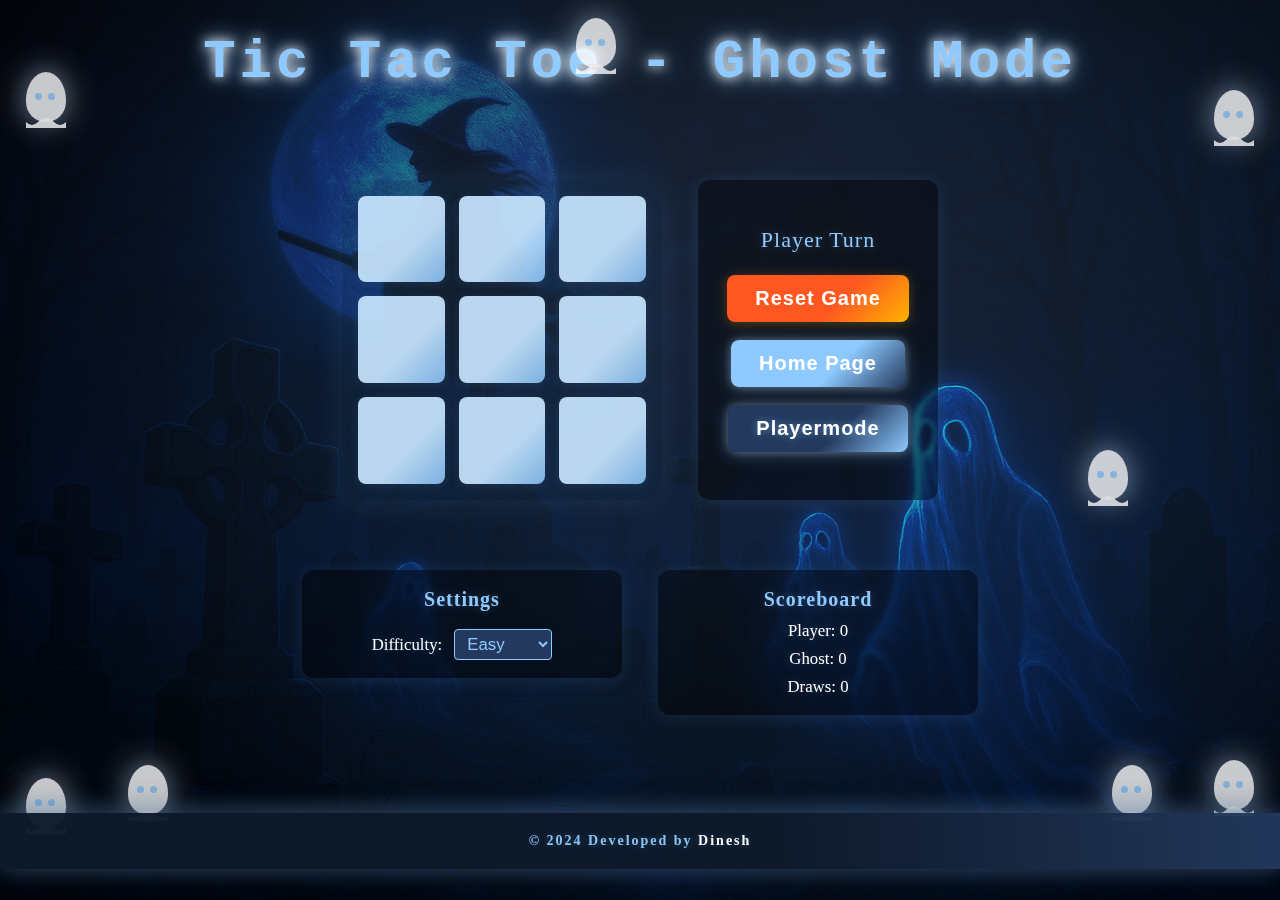
<file: ghostmode.html>
<!DOCTYPE html>
<html lang="en">
<head>
    <meta charset="UTF-8">
    <meta name="viewport" content="width=device-width, initial-scale=1.0">
    <title>Ghost Mode</title>
    <link rel="stylesheet" href="styles/playermode.css">
    <link rel="stylesheet" href="styles/ghostmode.css">
    <link rel="stylesheet" href="styles/style.css">
    <link rel="shortcut icon" href="assets/favicon.png" type="image/x-icon">
</head>
<body>
    <header id="header">
        <h1>Tic Tac Toe - Ghost Mode</h1>
    </header>
    <main id="game-container">
        <div class="game-flex">
            <div id="game-board">
                <div class="cell" data-index="0"></div>
                <div class="cell" data-index="1"></div>
                <div class="cell" data-index="2"></div>
                <div class="cell" data-index="3"></div>
                <div class="cell" data-index="4"></div>
                <div class="cell" data-index="5"></div>
                <div class="cell" data-index="6"></div>
                <div class="cell" data-index="7"></div>
                <div class="cell" data-index="8"></div>
                <div id="strike"></div>
            </div>
            <div id="status">
                <p id="message">Player Turn</p>
                <button id="reset-button">Reset Game</button>
                <a href="index.html"><button type="button" id="home-btn">Home Page</button></a>
                <a href="playermode.html"><button type="button" id="player-mode-btn">Playermode</button></a>
            </div>
        </div>
        <div class="center-panels">
            <div id="settings">
                <h2>Settings</h2>
                <label for="difficulty-select">Difficulty:</label>
                <select id="difficulty-select">
                    <option value="easy">Easy</option>
                    <option value="medium">Medium</option>
                    <option value="hard">Hard</option>
                </select>
            </div>
            <div id="scoreboard">
                <h2>Scoreboard</h2>
                <p>Player: <span id="score-x">0</span></p>
                <p>Ghost: <span id="score-o">0</span></p>
                <p>Draws: <span id="score-draw">0</span></p>
            </div>
        </div>
        <div class="floating-ghosts">
            <div class="ghost ghost1"><div class="ghost-eye"></div></div>
            <div class="ghost ghost2"><div class="ghost-eye"></div></div>
            <div class="ghost ghost3"><div class="ghost-eye"></div></div>
            <div class="ghost ghost4"><div class="ghost-eye"></div></div>
            <div class="ghost ghost5"><div class="ghost-eye"></div></div>
            <div class="ghost ghost6"><div class="ghost-eye"></div></div>
            <div class="ghost ghost7"><div class="ghost-eye"></div></div>
            <div class="ghost ghost8"><div class="ghost-eye"></div></div>
        </div>
    </main>
    <footer id="footer">
        <p>&copy; 2024 Developed by <a href="https://dinesh-fullstackwebdeveloper.netlify.app/">Dinesh</a></p>
    </footer>
    <script src="script/ghostmodescript.js"></script>
</body>
</html>
</file>
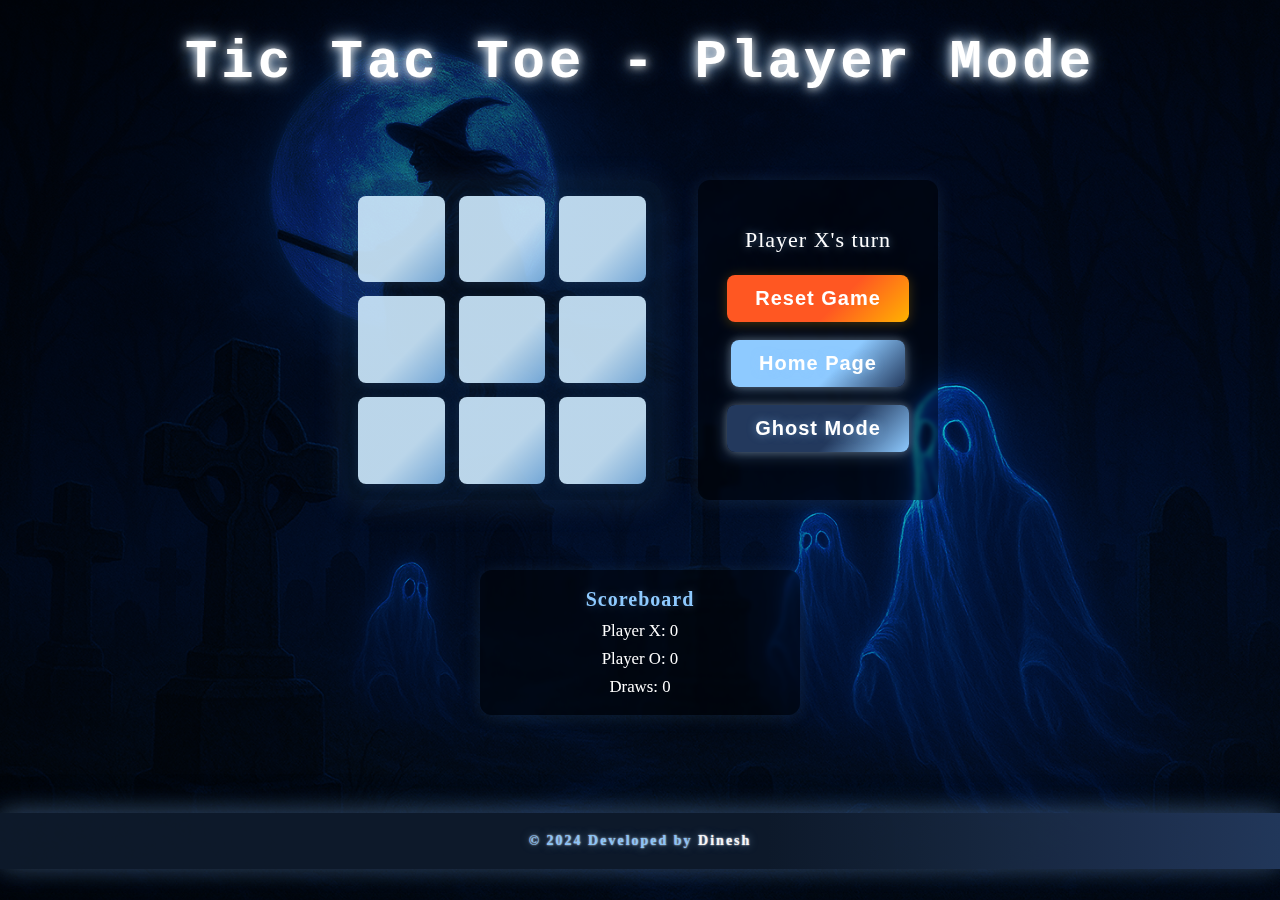
<file: playermode.html>
<!DOCTYPE html>
<html lang="en">
<head>
    <meta charset="UTF-8">
    <meta name="viewport" content="width=device-width, initial-scale=1.0">
    <title>Player Mode</title>
    <link rel="stylesheet" href="styles/playermode.css">
    <link rel="stylesheet" href="styles/style.css">
    <link rel="shortcut icon" href="assets/favicon.png" type="image/x-icon">
</head>
<body>
    <header id="header">
        <h1>Tic Tac Toe - Player Mode</h1>
    </header>
    <main id="game-container">
        <div class="game-flex">
            <div id="game-board">
                <div class="cell" data-index="0"></div>
                <div class="cell" data-index="1"></div>
                <div class="cell" data-index="2"></div>
                <div class="cell" data-index="3"></div>
                <div class="cell" data-index="4"></div>
                <div class="cell" data-index="5"></div>
                <div class="cell" data-index="6"></div>
                <div class="cell" data-index="7"></div>
                <div class="cell" data-index="8"></div>
                <div id="strike"></div>
            </div>
            <div id="status">
                <p id="message">Player X's turn</p>
                <button id="reset-button">Reset Game</button>
                <a href="index.html"><button type="button" id="home-btn">Home Page</button></a>
                <a href="ghostmode.html"><button type="button" id="ghost-mode-btn">Ghost Mode</button></a>
            </div>
        </div>
        <div class="center-panels">
            <div id="scoreboard">
                <h2>Scoreboard</h2>
                <p>Player X: <span id="score-x">0</span></p>
                <p>Player O: <span id="score-o">0</span></p>
                <p>Draws: <span id="score-draw">0</span></p>
            </div>
        </div>
    </main>
    <footer id="footer">
        <p>&copy; 2024 Developed by <a href="https://dinesh-fullstackwebdeveloper.netlify.app/">Dinesh</a></p>
    </footer>
    <script src="script/playermodescript.js"></script>
</body>
</html>
</file>
<file: styles/playermode.css>
*{
    margin: 0;
    padding: 0;
    box-sizing: border-box;
}
body {
    background: linear-gradient(135deg, #0e1a2b 0%, #23395d 100%),
        url('../assets/background.png');
    background-blend-mode: overlay;
    background-repeat: no-repeat;
    background-size: cover;
    background-position: center;
    background-attachment: fixed;
    min-height: 100vh;
    display: flex;
    flex-direction: column;
    align-items: center;
    overflow-x: hidden;   /* Prevent horizontal scrollbar */
    /* Remove vertical scrollbar unless needed */
    box-sizing: border-box;
}

#header h1 {
    font-family: 'Courier New', Courier, monospace;
    font-size: 54px;
    text-align: center;
    margin-top: 32px;
    color: #fff;
    letter-spacing: 4px;
    text-shadow:
        0 0 10px #fff,
        0 0 20px #8ecaff,
        2px 2px 4px rgba(0,0,0,0.5);
}

#game-container {
    display: flex;
    flex-direction: column;
    align-items: center;
    justify-content: center;
    min-height: 80vh;
    gap: 28px;
    z-index: 2;
}

#game-board {
    display: grid;
    grid-template-columns: repeat(3, 1fr);
    gap: 14px;
    width: 320px;
    height: 320px;
    margin-bottom: 18px;
    background: rgba(30, 60, 90, 0.18);
    border-radius: 18px;
    box-shadow: 0 4px 32px 0 rgba(114, 179, 250, 0.12);
    padding: 16px;
    position: relative;
}

.cell {
    background: linear-gradient(135deg, rgba(202,230,250,0.92) 60%, rgba(142,202,255,0.8) 100%);
    display: flex;
    align-items: center;
    justify-content: center;
    font-size: 2.2rem;
    font-weight: bold;
    cursor: pointer;
    transition: background 0.3s, box-shadow 0.3s, color 0.3s;
    border-radius: 8px;
    box-shadow: 0 2px 12px 0 rgba(114, 179, 250, 0.12);
    color: #23395d;
    position: relative;
    z-index: 1;
}

.cell:hover:not(.disabled):not(.winner) {
    background: linear-gradient(135deg, #8ecaff 60%, #fff 100%);
    box-shadow: 0 4px 24px 0 #8ecaff, 0 0 32px 8px #fff8;
    color: #0e1a2b;
}

.cell.winner {
    background: linear-gradient(135deg, #fffbe6 60%, #ffe0b2 100%);
    color: #ff5722;
    box-shadow: 0 0 16px 4px #ffb30055;
}
.cell.disabled {
    cursor: not-allowed;
    background: rgba(200, 200, 200, 0.7);
    color: #888;
}

#status, #scoreboard, #settings {
    width: 320px;
    background: rgba(0,0,0,0.38);
    border-radius: 12px;
    padding: 18px 22px;
    margin-bottom: 12px;
    box-shadow: 0 2px 18px 0 rgba(114, 179, 250, 0.13);
    text-align: center;
    backdrop-filter: blur(2px);
}

#status {
    font-size: 22px;
    color: #fff;
    margin-top: 18px;
    letter-spacing: 1px;
    text-shadow: 0 0 8px #8ecaff88;
}

#reset-button {
    display: block;
    margin: 22px auto 0 auto;
    padding: 12px 28px;
    font-size: 20px;
    background: linear-gradient(135deg, #ff5722 60%, #ffb300 100%);
    color: #fff;
    border: none;
    border-radius: 8px;
    cursor: pointer;
    box-shadow: 0 2px 12px 0 #ffb30044;
    transition: background 0.3s, box-shadow 0.3s;
    font-weight: bold;
    letter-spacing: 1px;
}
#reset-button:hover {
    background: linear-gradient(135deg, #e64a19 60%, #ffd54f 100%);
    box-shadow: 0 4px 24px 0 #ffb30088;
}
#reset-button:disabled {
    background: #ccc;
    cursor: not-allowed;
    color: #888;
}

#home-btn {
    display: inline-block;
    margin: 18px auto 0 auto;
    padding: 12px 28px;
    font-size: 20px;
    background: linear-gradient(135deg, #8ecaff 60%, #23395d 100%);
    color: #fff;
    border: none;
    border-radius: 8px;
    cursor: pointer;
    box-shadow: 0 2px 16px 0 #8ecaff55, 0 0 8px #fff4;
    transition: 
        background 0.3s, 
        box-shadow 0.3s, 
        color 0.3s, 
        transform 0.2s;
    font-weight: bold;
    letter-spacing: 1px;
    text-shadow: 0 0 8px #8ecaff88;
}

#home-btn:hover {
    background: linear-gradient(135deg, #23395d 60%, #8ecaff 100%);
    color: #8ecaff;
    box-shadow: 0 4px 32px 0 #8ecaff88, 0 0 16px #fff8;
    transform: scale(1.06) rotate(-2deg);
}

#home-btn:active {
    background: linear-gradient(135deg, #8ecaff 60%, #0e1a2b 100%);
    color: #fff;
    box-shadow: 0 1px 8px 0 #8ecaff44;
    transform: scale(0.97);
}

#ghost-mode-btn, #player-mode-btn {
    display: inline-block;
    margin: 18px auto 0 auto;
    padding: 12px 28px;
    font-size: 20px;
    background: linear-gradient(135deg, #23395d 60%, #8ecaff 100%);
    color: #fff;
    border: none;
    border-radius: 8px;
    cursor: pointer;
    box-shadow: 0 2px 16px 0 #8ecaff55, 0 0 8px #fff4;
    transition: 
        background 0.3s, 
        box-shadow 0.3s, 
        color 0.3s, 
        transform 0.2s;
    font-weight: bold;
    letter-spacing: 1px;
    text-shadow: 0 0 8px #8ecaff88;
}

#ghost-mode-btn:hover, #player-mode-btn:hover {
    background: linear-gradient(135deg, #8ecaff 60%, #23395d 100%);
    color: #23395d;
    box-shadow: 0 4px 32px 0 #8ecaff88, 0 0 16px #fff8;
    transform: scale(1.06) rotate(-2deg);
}

#ghost-mode-btn:active, #player-mode-btn:active {
    background: linear-gradient(135deg, #0e1a2b 60%, #8ecaff 100%);
    color: #fff;
    box-shadow: 0 1px 8px 0 #8ecaff44;
    transform: scale(0.97);
}

#footer {
    position: fixed;
    left: 0;
    bottom: 0;
    width: 100vw;
    background: linear-gradient(90deg, #0e1a2b 60%, #23395d 100%);
    color: #8ecaff;
    font-size: 14px;
    letter-spacing: 1.5px;
    text-align: center;
    box-shadow: 0 -2px 24px 0 #8ecaff44, 0 0 32px #23395d88;
    z-index: 100;
    opacity: 0.97;
    /* border-top-left-radius: 18px;
    border-top-right-radius: 18px; */
    text-shadow: 0 0 8px #8ecaff88, 0 0 2px #fff;
    transition: background 0.3s, color 0.3s;
    /* Prevent footer from creating a vertical scrollbar */
    box-sizing: border-box;
    padding: 20px 0px;
    margin: 0 !important;
}

#footer p {
    margin: 0;
    color: #8ecaff;
    font-weight: bold;
    letter-spacing: 2px;
}

#footer p a {
    color: #fff;
    text-decoration: none;
    font-weight: bold;
    transition: 
        color 0.2s,
        background 0.2s,
        box-shadow 0.2s;
}

#footer p a:hover {
    color: #ffb300;
}

#scoreboard h2, #settings h2 {
    margin-bottom: 10px;
    font-size: 1.25em;
    color: #8ecaff;
    letter-spacing: 1px;
    text-shadow: 0 0 8px #8ecaff44;
}

#scoreboard p, #settings label, #settings select {
    font-size: 1.05em;
    color: #fff;
    margin-top: 8px;
}

#settings select {
    background: #23395d;
    color: #8ecaff;
    border: 1px solid #8ecaff;
    border-radius: 4px;
    padding: 4px 8px;
    margin-left: 8px;
}

.game-flex {
    display: flex;
    flex-direction: row;
    align-items: flex-start;
    justify-content: center;
    gap: 36px;
    width: 100%;
    max-width: 900px;
    margin-bottom: 24px;
}

.center-panels {
    display: flex;
    flex-direction: row;
    justify-content: center;
    align-items: flex-start;
    gap: 36px;
    width: 100%;
    max-width: 900px;
    margin-bottom: 0;
}

#status {
    min-width: 220px;
    max-width: 260px;
    width: 240px;
    height: 320px; /* Match the game board height */
    margin-top: 0;
    margin-left: 0;
    align-self: flex-start;
    background: rgba(0,0,0,0.38);
    border-radius: 12px;
    padding: 18px 22px;
    box-shadow: 0 2px 18px 0 rgba(114, 179, 250, 0.13);
    text-align: center;
    backdrop-filter: blur(2px);
    display: flex;
    flex-direction: column;
    justify-content: center;
}

#settings, #scoreboard {
    width: 320px;
    background: rgba(0,0,0,0.38);
    border-radius: 12px;
    padding: 18px 22px;
    margin-bottom: 12px;
    box-shadow: 0 2px 18px 0 rgba(114, 179, 250, 0.13);
    text-align: center;
    backdrop-filter: blur(2px);
}

.floating-ghosts {
    z-index: 0;
}
#game-container, #header, #footer {
    position: relative;
    z-index: 2;
}

#strike {
    position: absolute;
    left: 0; top: 0;
    width: 100%; height: 100%;
    pointer-events: none;
    z-index: 10;
}

@keyframes strike-grow-horizontal {
    from { width: 0; opacity: 0.2; }
    to { width: 100%; opacity: 1; }
}
@keyframes strike-grow-vertical {
    from { height: 0; opacity: 0.2; }
    to { height: 100%; opacity: 1; }
}
@keyframes strike-grow-diag {
    from { transform: translate(-50%, -50%) scaleX(0); opacity: 0.2; }
    to { transform: translate(-50%, -50%) scaleX(1); opacity: 1; }
}

.strike-line {
    position: absolute;
    background: linear-gradient(90deg, #8ecaff 60%, #fff 100%);
    box-shadow: 0 0 16px 4px #8ecaff88;
    border-radius: 4px;
    transition: all 0.4s cubic-bezier(.68,-0.55,.27,1.55);
    opacity: 1;
}

.strike-row-0, .strike-row-1, .strike-row-2 {
    height: 6px;
    width: 100%;
    left: 0;
    animation: strike-grow-horizontal 0.5s cubic-bezier(.68,-0.55,.27,1.55);
}
.strike-row-0 { top: 16.66%; }
.strike-row-1 { top: 49.5%; }
.strike-row-2 { top: 82.5%; }

.strike-col-0, .strike-col-1, .strike-col-2 {
    width: 6px;
    height: 100%;
    top: 0;
    animation: strike-grow-vertical 0.5s cubic-bezier(.68,-0.55,.27,1.55);
}
.strike-col-0 { left: 16.66%; }
.strike-col-1 { left: 49.5%; }
.strike-col-2 { left: 82.5%; }

.strike-diag-0, .strike-diag-1 {
    width: 100%;
    height: 6px;
    top: 50%; left: 50%;
    transform: translate(-50%, -50%) rotate(45deg);
    animation: strike-grow-diag 0.5s cubic-bezier(.68,-0.55,.27,1.55);
}
.strike-diag-1 {
    transform: translate(-50%, -50%) rotate(-45deg);
    animation: strike-grow-diag 0.5s cubic-bezier(.68,-0.55,.27,1.55);
}

.cell:not(:empty):not(.winner) {
    background: linear-gradient(135deg, #8ecaff 60%, #23395d 100%);
    color: #fff;
    text-shadow:
        0 0 8px #8ecaff,
        0 0 16px #fff,
        2px 2px 4px #23395d88;
    box-shadow: 0 0 16px 2px #8ecaff55;
    transition: background 0.3s, color 0.3s, box-shadow 0.3s;
}

@media (max-width: 600px) {
    #game-board, #status, #scoreboard, #settings {
        width: 95vw;
        min-width: 0;
        max-width: 340px;
    }
    #game-board {
        height: 55vw;
        max-height: 340px;
        padding: 6px;
    }
    #header h1 {
        font-size: 2.2rem;
    }
    #scoreboard {
        width: 95vw;
        max-width: 340px;
        height: auto; /* Let it shrink on mobile */
        align-self: center;
    }
}

@media (max-width: 900px) {
    .game-flex, .center-panels {
        flex-direction: column;
        align-items: center;
        gap: 18px;
        max-width: 100vw;
    }
    #status, #settings, #scoreboard {
        width: 95vw;
        max-width: 340px;
        height: auto;
        align-self: center;
    }
}
</file>
<file: styles/ghostmode.css>
body {
    position: relative;
}
body::after {
    content: "";
    position: fixed;
    inset: 0;
    pointer-events: none;
    background: radial-gradient(ellipse at 60% 30%, rgba(255,255,255,0.10) 0%, rgba(142,202,255,0.09) 40%, rgba(255,255,255,0) 80%);
    z-index: 1;
    animation: ghost-mist 8s ease-in-out infinite alternate;
}
@keyframes ghost-mist {
    0% { opacity: 0.7; filter: blur(0px);}
    50% { opacity: 1; filter: blur(2px);}
    100% { opacity: 0.7; filter: blur(0px);}
}
#header h1 {
    color: #8ecaff;
    text-shadow: 0 0 12px #fff, 0 0 24px #8ecaff, 2px 2px 4px rgba(0,0,0,0.5);
    font-size: 54px;
}
#game-board .cell {
    background: linear-gradient(135deg, rgba(200,230,255,0.92) 60%, rgba(142,202,255,0.85) 100%);
    color: #23395d;
}
#status, #scoreboard, #settings, #footer {
    color: #8ecaff;
    text-shadow: 0 0 8px #8ecaff44;
}
.floating-ghosts {
    z-index: 0;
}
#game-container, #header, #footer {
    position: relative;
    z-index: 2;
}
</file>
<file: styles/style.css>
*{
    margin: 0;
    padding: 0;
    box-sizing: border-box;
    user-select: none;
}
.main-body{
    background-image: url('../assets/main-background.png');
    background-repeat: no-repeat;
    background-size: cover;
    background-position: center;
    background-attachment: fixed;
    height: 100vh;
    width: 100vw;
    display: flex;
    flex-direction: column;
    align-items: center;
    justify-content: center;
    gap: 20px;
}

/* Ghostly glowing effect for the header */
#main-header h1 {
    font-family: 'Courier New', Courier, monospace;
    font-size: 100px;
    text-align: center;
    margin-top: 20px;
    color: #fff;
    text-shadow:
        0 0 10px #fff,
        0 0 20px #8ecaff,
        2px 2px 4px rgba(0,0,0,0.5);
    letter-spacing: 4px;
}
#main-header p {
    font-family: 'Courier New', Courier, monospace;
    font-size: 2rem;
    color: #8ecaff;
    text-align: center;
    margin-top: 10px;
    letter-spacing: 2px;
    text-shadow:
        0 0 8px #fff,
        0 0 16px #8ecaff,
        1px 1px 2px rgba(0,0,0,0.3);
    opacity: 0.85;
    animation: ghost-fade 2.5s ease-in-out infinite;
}

@keyframes ghost-fade {
    0%, 100% { opacity: 0.85; transform: translateY(0);}
    50% { opacity: 1; transform: translateY(-8px);}
}

#choose-player {
    display: flex;
    justify-content: center;
    align-items: center;
    gap: 20px;
    background: rgba(30, 60, 90, 0.3);
    border-radius: 15px;
    box-shadow: 0 4px 32px 0 rgba(114, 179, 250, 0.15);
    padding: 30px 40px;
}
#choose-player button {
    padding: 14px 32px;
    font-size: 28px;
    font-weight: bold;
    cursor: pointer;
    border: none;
    border-radius: 30px;
    background: linear-gradient(135deg, rgba(202,230,250,0.85) 60%, rgba(142,202,255,0.7) 100%);
    color: #2d3a4a;
    box-shadow: 0 2px 24px 0 rgba(114, 179, 250, 0.35), 0 0 16px 2px #8ecaff55;
    position: relative;
    overflow: hidden;
    letter-spacing: 2px;
    transition: 
        background 0.4s cubic-bezier(.4,2,.6,1),
        box-shadow 0.3s,
        transform 0.2s;
}
#choose-player button::before {
    content: "";
    position: absolute;
    inset: 0;
    border-radius: 30px;
    box-shadow: 0 0 40px 10px #8ecaff55, 0 0 80px 20px #fff2;
    opacity: 0.5;
    pointer-events: none;
    z-index: 0;
}
#choose-player button::after {
    content: "";
    position: absolute;
    top: 0; left: 0; right: 0; bottom: 0;
    background: radial-gradient(circle, rgba(255,255,255,0.25) 0%, rgba(255,255,255,0) 70%);
    opacity: 0;
    transition: opacity 0.3s;
    pointer-events: none;
    z-index: 1;
}
#choose-player button:hover {
    background: linear-gradient(135deg, #8ecaff 60%, #fff 100%);
    box-shadow: 0 4px 32px 0 #8ecaff, 0 0 32px 8px #fff8;
    transform: scale(1.08) rotate(-2deg);
    animation: ghost-hover 0.7s cubic-bezier(.4,2,.6,1);
}
#choose-player button:hover::after {
    opacity: 1;
}
#choose-player button:active {
    background: linear-gradient(135deg, #c2e6fa 60%, #8ecaff 100%);
    transform: scale(0.97);
    box-shadow: 0 1px 8px 0 #8ecaff88;
}
@keyframes ghost-hover {
    0%   { transform: scale(1) rotate(0deg);}
    30%  { transform: scale(1.12) rotate(-3deg);}
    60%  { transform: scale(1.05) rotate(2deg);}
    100% { transform: scale(1.08) rotate(-2deg);}
}

/* Floating Ghosts Animation */
.floating-ghosts {
    position: fixed;
    top: 0; left: 0; width: 100vw; height: 100vh;
    pointer-events: none;
    z-index: 0;
}

.ghost {
    position: absolute;
    width: 40px;      /* reduced from 70px */
    height: 50px;     /* reduced from 90px */
    background: rgba(255,255,255,0.92);
    border-radius: 20px 20px 20px 20px / 28px 28px 20px 20px;
    box-shadow: 0 0 16px 4px #8ecaff33, 0 0 32px 8px #fff4;
    opacity: 0.85;
    overflow: visible;
    display: flex;
    justify-content: center;
    align-items: flex-start;
}
.ghost::after {
    /* Wavy animated tail */
    content: "";
    position: absolute;
    left: 0; right: 0; bottom: -6px;
    width: 100%;
    height: 16px;
    background: url("data:image/svg+xml;utf8,<svg width='40' height='16' xmlns='http://www.w3.org/2000/svg'><path d='M0,10 Q6,16 12,10 Q20,2 28,10 Q34,16 40,10 L40,16 L0,16 Z' fill='white' fill-opacity='0.92'/></svg>");
    background-size: 40px 16px;
    animation: ghost-tail-wave 2.5s infinite linear;
    z-index: 2;
    pointer-events: none;
}

/* Eyes */
.ghost-eye {
    position: absolute;
    top: 21px;    /* adjusted for new size */
    left: 9px;
    width: 7px;   /* reduced from 12px */
    height: 7px;  /* reduced from 12px */
    background: #8ecaff;
    border-radius: 50%;
    box-shadow: 13px 0 #8ecaff;
    opacity: 0.85;
    z-index: 3;
    animation: ghost-eye-blink 3s infinite;
}

@keyframes ghost-eye-blink {
    0%, 90%, 100% { height: 12px; }
    95% { height: 4px; }
}

/* Individual ghost positions and animations */
.ghost1 {
    left: 2vw;  top: 8vh;
    animation: float-ghost1 14s linear infinite;
}
.ghost2 {
    left: 45vw; top: 2vh;
    animation: float-ghost2 16s linear infinite;
}
.ghost3 {
    right: 2vw; top: 10vh;
    animation: float-ghost3 13s linear infinite;
}
.ghost4 {
    left: 2vw;  bottom: 8vh;
    animation: float-ghost4 15s linear infinite;
}
.ghost5 {
    right: 2vw; bottom: 10vh;
    animation: float-ghost5 17s linear infinite;
}
.ghost6 {
    left: 10vw; top: 85vh;
    animation: float-ghost6 18s linear infinite;
}
.ghost7 {
    right: 10vw; top: 85vh;
    animation: float-ghost7 19s linear infinite;
}
.ghost8 {
    left: 85vw; top: 50vh;
    animation: float-ghost8 20s linear infinite;
}

/* Example keyframes for gentle floating */
@keyframes float-ghost1 {
    0%   { transform: translateY(0) scale(1) rotate(-8deg);}
    50%  { transform: translateY(20px) scale(1.05) rotate(4deg);}
    100% { transform: translateY(0) scale(1) rotate(-8deg);}
}
@keyframes float-ghost2 {
    0%   { transform: translateY(0) scale(1) rotate(8deg);}
    50%  { transform: translateY(25px) scale(1.08) rotate(-4deg);}
    100% { transform: translateY(0) scale(1) rotate(8deg);}
}
@keyframes float-ghost3 {
    0%   { transform: translateY(0) scale(1) rotate(0deg);}
    50%  { transform: translateY(18px) scale(1.03) rotate(-2deg);}
    100% { transform: translateY(0) scale(1) rotate(0deg);}
}
@keyframes float-ghost4 {
    0%   { transform: translateY(0) scale(1) rotate(-6deg);}
    50%  { transform: translateY(-20px) scale(1.07) rotate(3deg);}
    100% { transform: translateY(0) scale(1) rotate(-6deg);}
}
@keyframes float-ghost5 {
    0%   { transform: translateY(0) scale(1) rotate(4deg);}
    50%  { transform: translateY(-25px) scale(1.05) rotate(-2deg);}
    100% { transform: translateY(0) scale(1) rotate(4deg);}
}
@keyframes float-ghost6 {
    0%   { transform: translateY(0) scale(1) rotate(0deg);}
    50%  { transform: translateY(-18px) scale(1.09) rotate(2deg);}
    100% { transform: translateY(0) scale(1) rotate(0deg);}
}
@keyframes float-ghost7 {
    0%   { transform: translateY(0) scale(1) rotate(-3deg);}
    50%  { transform: translateY(-22px) scale(1.04) rotate(3deg);}
    100% { transform: translateY(0) scale(1) rotate(-3deg);}
}
@keyframes float-ghost8 {
    0%   { transform: translateY(0) scale(1) rotate(2deg);}
    50%  { transform: translateY(18px) scale(1.06) rotate(-2deg);}
    100% { transform: translateY(0) scale(1) rotate(2deg);}
}

/* Add eyes to each ghost using pseudo-elements or extra divs */
.ghost1::after, .ghost2::after, .ghost3::after {
    /* already used for ghost tail, so add eyes as child divs in HTML */
}

#main-footer {
    position: fixed;
    left: 0;
    bottom: 0;
    width: 100vw;
    color: #8ecaff;
    font-size: 1.1rem;
    letter-spacing: 1.5px;
    text-align: center;
    padding: 18px 0 14px 0;
    z-index: 100;
    opacity: 0.97;
    transition: background 0.3s, color 0.3s;
    margin: 0 !important;
}

#main-footer p {
    margin: 0;
    color: #8ecaff;
    font-weight: bold;
    letter-spacing: 2px;
}

#main-footer p a {
    color: #fff;
    text-decoration: none;
    font-weight: bold;
    transition: 
        color 0.2s,
        background 0.2s,
        box-shadow 0.2s;
}

#main-footer p a:hover {
    color: #ffb300;
}
</file>
